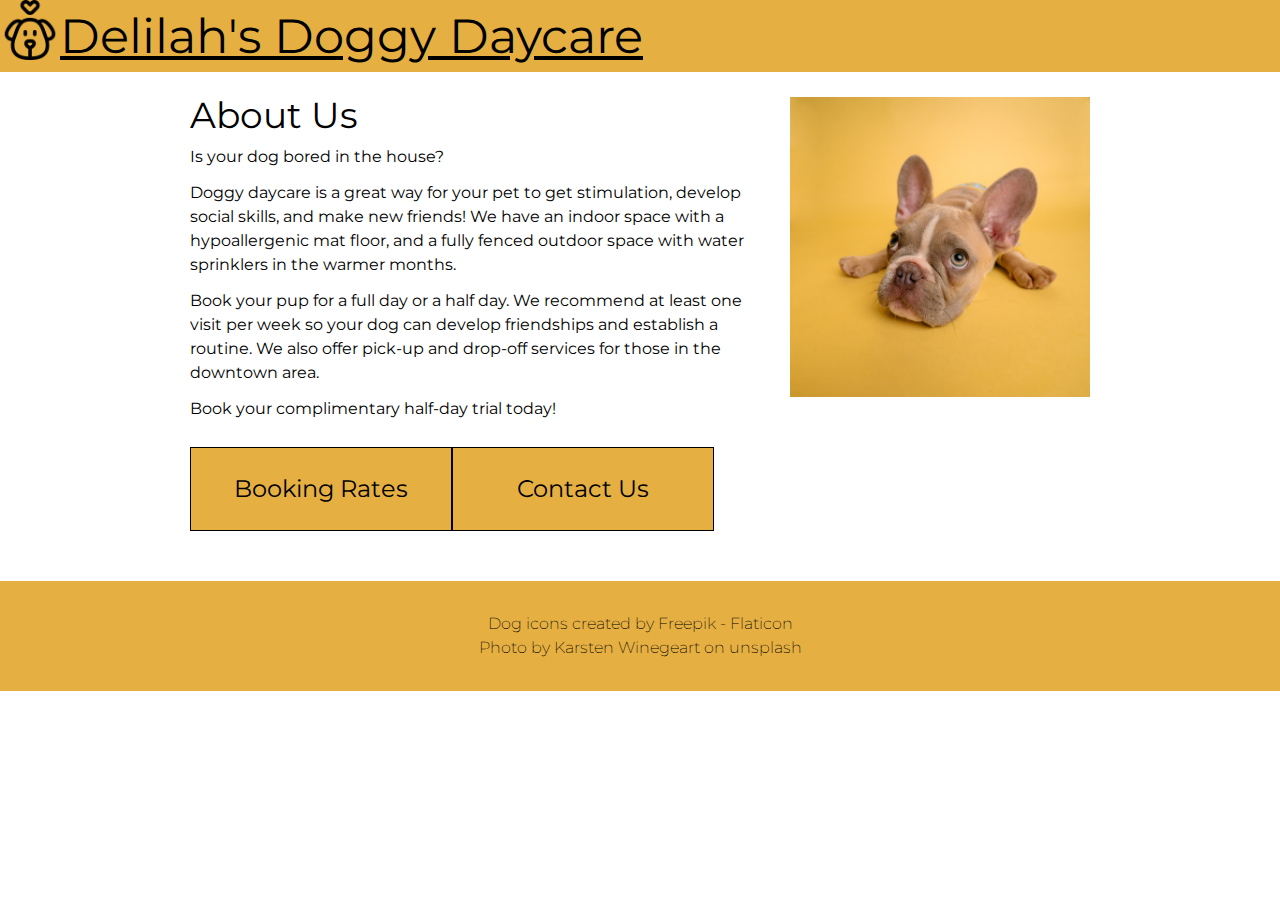
<file: index.html>
<!DOCTYPE html>
<html lang="en">

<head>
    <meta charset="UTF-8">
    <meta http-equiv="X-UA-Compatible" content="IE=edge">
    <meta name="viewport" content="width=device-width, initial-scale=1.0">
    <title>Delilah's Doggy Daycare - Home</title>
    <!-- style sheets -->
    <link rel="stylesheet" href="styles/reset.css">
    <link rel="stylesheet" href="styles/styles.css">
    <!-- fonts -->
    <link rel="preconnect" href="https://fonts.googleapis.com">
    <link rel="preconnect" href="https://fonts.gstatic.com" crossorigin>
    <link href="https://fonts.googleapis.com/css2?family=Montserrat:wght@200;400;600&display=swap" rel="stylesheet">
</head>

<body>
    <header>
        <a href="index.html" class="flex">
            <img src="images/dog.png" alt="outline of a dog's face with heart above it">
            <h1>Delilah's Doggy Daycare</h1>
        </a>
    </header>
    <main class="index">
        <div class="flex">
            <section class="about-us">
                <h2>About Us</h2>
                <p>Is your dog bored in the house?</p>
                <p>Doggy daycare is a great way for your pet to get stimulation, develop social skills, and make new
                    friends! We have an indoor space with a hypoallergenic mat floor, and a fully fenced outdoor space
                    with water sprinklers in the warmer months.</p>
                <p>Book your pup for a full day or a half day. We recommend at least one visit per week so your dog can
                    develop friendships and establish a routine. We also offer pick-up and drop-off services for those
                    in the downtown area.</p>
                <p>Book your complimentary half-day trial today!</p>
            </section>
            <img src="images/dog-yellow-background.jpg" alt="french bulldog puppy with large ears looking sad on mustard yellow background">
        </div>
        <div class="flex">
            <a class="fake-button large-text" href="pages/booking.html">Booking Rates</a>
            <a class="fake-button large-text" href="pages/contact.html">Contact Us</a>
        </div>
    </main>
    <footer>
        <p>Dog icons created by <a href="https://www.flaticon.com/free-icons/dog" title="dog icons">Freepik -
                Flaticon</a></p>
        <p>Photo by <a href="https://unsplash.com/photos/NE0XGVKTmcA">Karsten Winegeart</a> on unsplash</p>
    </footer>
</body>

</html>
</file>
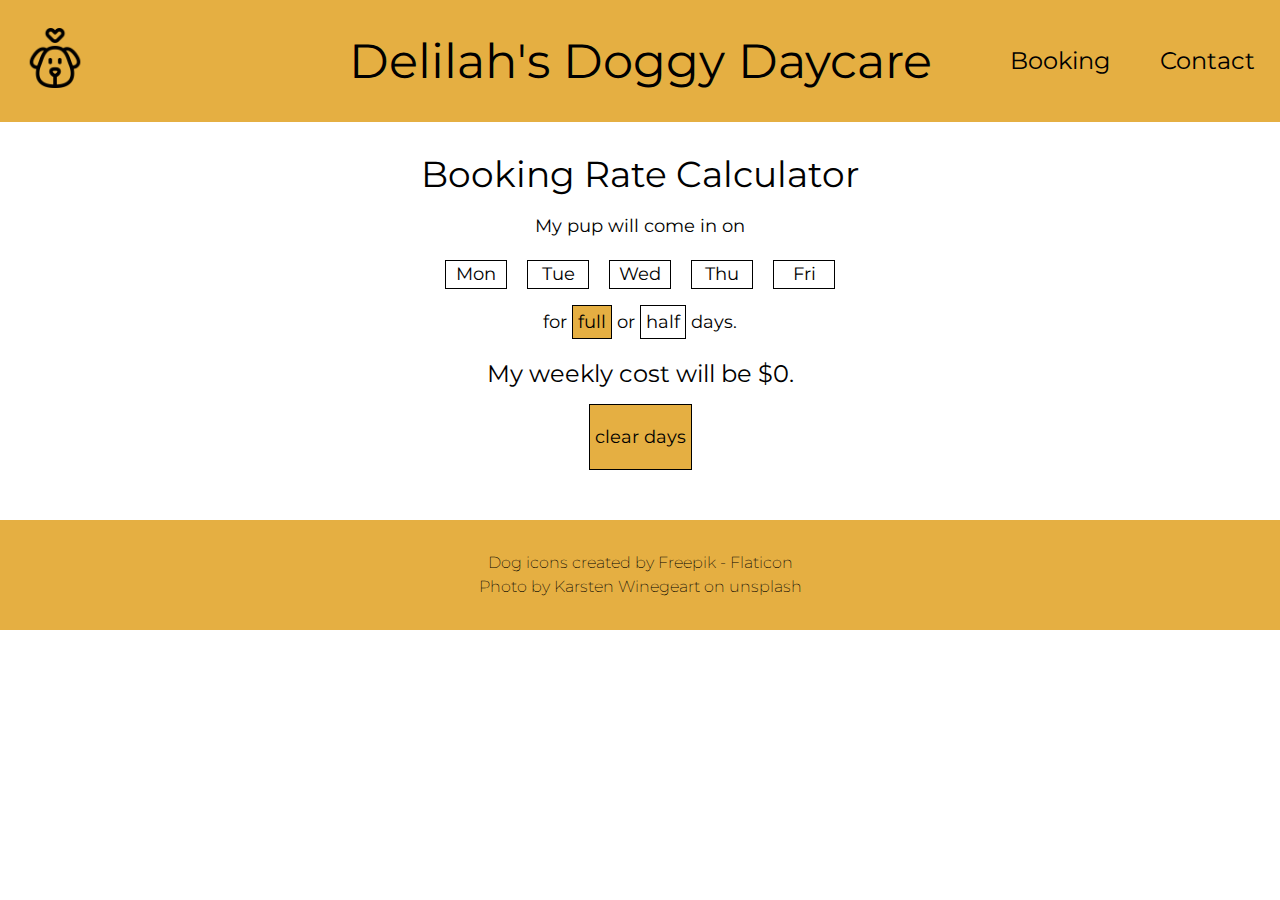
<file: pages/booking.html>
<!DOCTYPE html>
<html lang="en">

<head>
    <meta charset="UTF-8">
    <meta http-equiv="X-UA-Compatible" content="IE=edge">
    <meta name="viewport" content="width=device-width, initial-scale=1.0">
    <title>Delilah's Doggy Daycare - Booking Rates</title>
    <!-- style sheets -->
    <link rel="stylesheet" href="../styles/reset.css">
    <link rel="stylesheet" href="../styles/styles.css">
    <!-- fonts -->
    <link rel="preconnect" href="https://fonts.googleapis.com">
    <link rel="preconnect" href="https://fonts.gstatic.com" crossorigin>
    <link href="https://fonts.googleapis.com/css2?family=Montserrat:wght@200;400;600&display=swap" rel="stylesheet">
</head>

<body>
    <header>
        <div class="header-content flex">
            <a href="../index.html"><img src="../images/dog.png" alt="outline of a dog's face with heart above it"></a>
            <h1>Delilah's Doggy Daycare</h1>
            <nav>
                <ul class="flex nav-links">
                    <li><a href="booking.html">Booking</a></li>
                    <li><a href="contact.html">Contact</a></li>
                </ul>
            </nav>
        </div>
    </header>
    <main class="booking-page">
        <h2>Booking Rate Calculator</h2>
        <p class = "intro">My pup will come in on</p>
        <ul class="flex day-selector">
            <li class = "blue-hover" id="monday">Mon</li>
            <li class = "blue-hover" id="tuesday">Tue</li>
            <li class = "blue-hover" id="wednesday">Wed</li>
            <li class = "blue-hover" id="thursday">Thu</li>
            <li class = "blue-hover" id="friday">Fri</li>
        </ul>
        <p>for <span class="clicked small-button blue-hover" id="full">full</span> or <span class="small-button blue-hover" id="half">half</span> days.</p>
        <p class="top-margin large-text">My weekly cost will be $<span id="calculated-cost">0</span>.</p>
        <p class="fake-button blue-hover" id="clear-button">clear days</p>
    </main>
    <footer>
        <p>Dog icons created by <a href="https://www.flaticon.com/free-icons/dog" title="dog
                    icons">Freepik -
                Flaticon</a></p>
        <p>Photo by <a href="https://unsplash.com/photos/NE0XGVKTmcA">Karsten
                Winegeart</a> on unsplash</p>
    </footer>
    <script src="../scripts/booking.js"></script>
</body>

</html>
</file>
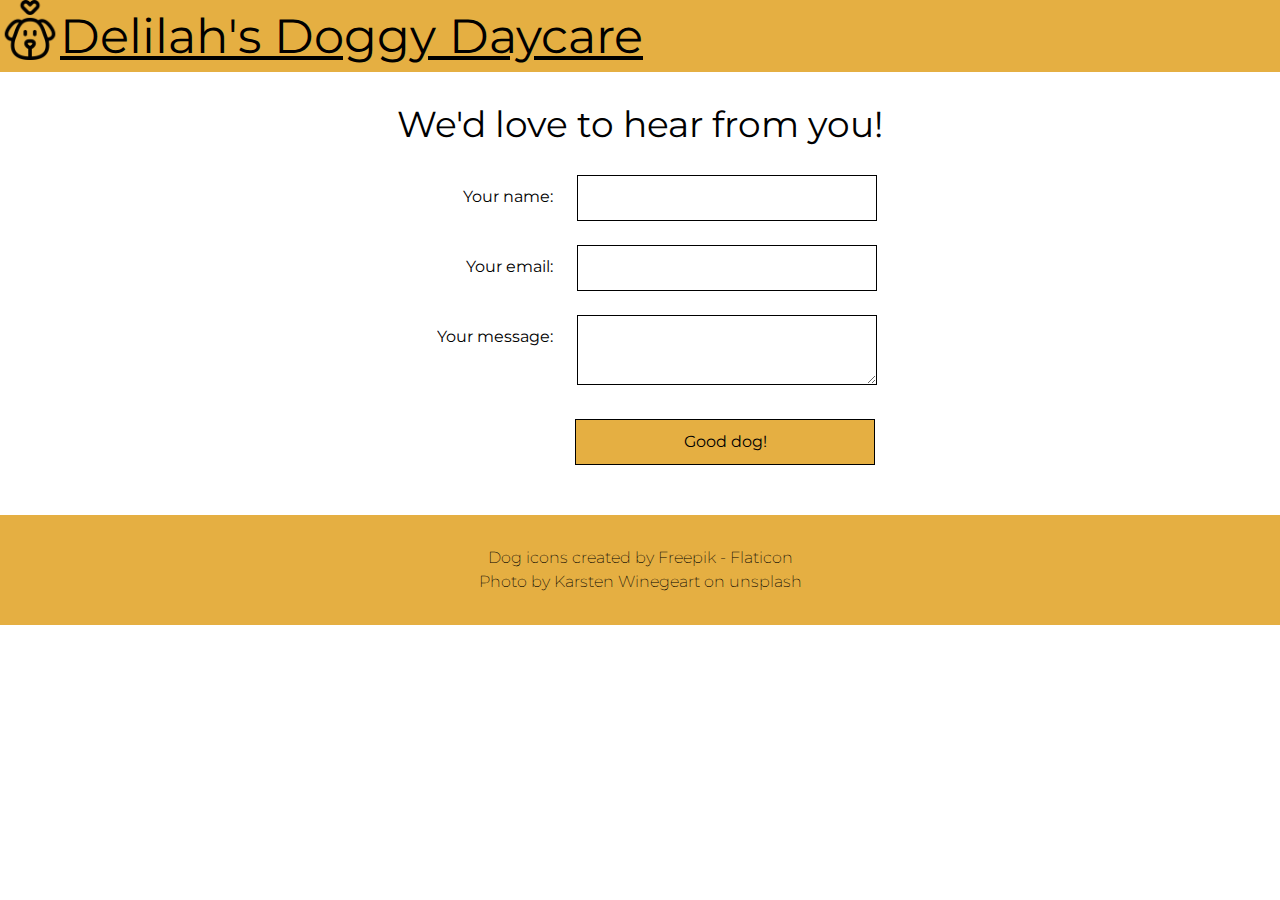
<file: pages/contact.html>
<!DOCTYPE html>
<html lang="en">

<head>
    <meta charset="UTF-8">
    <meta http-equiv="X-UA-Compatible" content="IE=edge">
    <meta name="viewport" content="width=device-width, initial-scale=1.0">
    <title>Delilah's Doggy Daycare - Contact Us</title>
    <!-- style sheets -->
    <link rel="stylesheet" href="../styles/reset.css">
    <link rel="stylesheet" href="../styles/styles.css">
    <!-- fonts -->
    <link rel="preconnect" href="https://fonts.googleapis.com">
    <link rel="preconnect" href="https://fonts.gstatic.com" crossorigin>
    <link href="https://fonts.googleapis.com/css2?family=Montserrat:wght@200;400;600&display=swap" rel="stylesheet">
</head>

<body>
    <header>
        <a href="../index.html" class="flex">
            <img src="../images/dog.png" alt="outline of a dog's face with heart above it">
            <h1>Delilah's Doggy Daycare</h1>
        </a>
    </header>
    <main class="contact" id = "contact-page">
        <h2>We'd love to hear from you!</h2>
        <form>
            <div class="flex">
                <label for="user-name">Your name:</label>
                <input type="text" id="user-name">
            </div>
            <div class="flex">
                <label for="user-email">Your email:</label>
                <input type="email" id = "user-email">
            </div>
            <div class="flex">
                <label for="user-message">Your message:</label>
                <textarea id="user-message"></textarea>
            </div>
            <button class = "fake-button blue-hover" type="submit" id = "submit-button">Good dog!</button>
        </form>
    </main>
    <footer>
        <p>Dog icons created by <a href="https://www.flaticon.com/free-icons/dog" title="dog icons">Freepik -
                Flaticon</a></p>
        <p>Photo by <a href="https://unsplash.com/photos/NE0XGVKTmcA">Karsten Winegeart</a> on unsplash</p>
    </footer>
    <script src="../scripts/contact.js"></script>
</body>

</html>
</file>
<file: styles/styles.css>
/************* your name: 

INSTRUCTIONS:
Comments starting with TO-DO have been included in this file to describe the needed styling: please translate these to the appropriate CSS declarations. 

Comments starting with TO-DO may be left in for reference or removed entirely: all other comments should be left as-is for ease of review.

You are discouraged from changing any provided CSS.

***** colour palette: *****
- mustard yellow (used for header, footer, and buttons): #E5AF42
- cornflower blue (used for hover states): #4278e5

*/


/************* site defaults *************/
body {
    width: 100%; /* adjusts to full width */
    margin: 0;
    font-family: 'Montserrat', sans-serif;
    line-height: 1.5;;
}

/* TO DO: all elements with the .flex class applied are to be made into flex-box containers. */
.flex {
    display: flex;
}

/************* site-wide text styling *************/

/* TO DO:
    - first-level headings are size 48px, centered vertically and horizontally in the available space.
    - 2nd-level headings have a font size of 36px, and 12px of space below.
    - any element with the .large-text class has a font size of 24px.
    - any element with the .fake-button class will have a background colour of mustard yellow (see colour palette above), be center aligned, with a line-height of 3 and a solid black border that is 1px wide.
    - all anchors will have the underline removed and be black in colour. all anchors in the main and footer sections will be underlined in their hover-state.
    - the hover-state of .fake-button and .blue-hover elements will:
        - add an underline, 
        - set the background-colour to cornflower blue (see colour palette above),
        - change the text colour to white, and 
        - change the cursor to pointer.
*/

main {
    max-width: 950px;
    width:100%;
    margin: 0 auto;
    padding: 0 25px;
    box-sizing: border-box;
}

h1 {
    font-size: 48px;
    text-align: center;
    align-items: center;
 }

h2 {
    font-size: 36px;
    margin-bottom: 12px;
}

.large-text {
    font-size: 24px;
}

.fake-button {
    background-color: #E5AF42;
    text-align: center;
    line-height: 3;
    border: 1px solid black;
}

a {
    text-decoration: none;
    color: black;
}

header a:hover,
footer a:hover {
    text-decoration: underline;
}

.fake-button:hover,
.blue-hover:hover {
    text-decoration: underline;
    background-color: #4278e5;
    color: white;
    cursor: pointer;
}

/************* header/footer styling *************/

/* TO DO:
    - the header and footer will be the same mustard-yellow as the buttons.
    - the header is 150px tall.
    - the header image is 100px wide and tall with 25px of space above, below, and on its left, and the top-level heading is centered in the remaining width.
    - there will be 25px of space between the header and main, and 50px of space between main and footer.
    - the footer will be 60px tall, have a font-weight of 200, and the text within will be centered vertically and horizontally.
*/

header {
    background-color: #E5AF42;
    margin-bottom: 25px;
    width: 100%;
}

.header-content {
    display: grid;
    grid-template-columns: 1fr auto 1fr;
    align-items: center;
    padding: 25px;
    flex-wrap: wrap;
    min-width: 0;
}

header h1 {
    text-align: center;
    min-width: 0;
    overflow-wrap: break-word;
}

header nav ul {
    gap: 50px;
    font-size: 24px;
}

header nav {
    display: flex;
    align-items: center;
    justify-self: end;
}

header img {
    width: 60px;
    height: 60px;
}

footer {
    margin-top: 50px;
    background-color: #E5AF42;
    height: 60px;
    font-weight: 200;
    display: flex;
    flex-direction: column;
    justify-content: center;
    align-items: center;
    padding: 25px;
    text-align: center;
}

@media (max-width: 740px) {
    .header-content {
        grid-template-columns: auto;
        grid-template-rows: auto auto auto;
        row-gap: 10px;
        text-align: center;
    }

    header nav {
        justify-self: center;
    }
}

/************* index page *************/

/* TO-DO: 
    - this is a 2-column layout: text on the left, and an image on the right. The image will be 300px wide, with 25px between it and the text column, which takes up the remaining space. The image will also have 50px of space below.
    - the h2 on this page will have a line-height equal to the font size.
    - each paragraph on this page will have 12px of space beneath it.
    - each fake-button on this page will be 250px wide with 150px of space between them.
    - the pair of fake-buttons will be centered on the page. HINT: can calculate the required margin to make them appear to be centered.
*/

.index img {
    width: 100%;
    max-width: 300px;
    margin-bottom: 50px;
    height: auto;
    margin-left: 25px;
}

.about-us h2 {
    line-height: 36px;
}

.about-us p {
    margin-bottom: 12px;
}

.large-text {
    max-width: 250px;
    width: 100%;
}

.index .flex{
    flex-direction: row;
}

@media (max-width: 740px) {
    .index .flex {
        flex-direction: column;
        align-items: center;
        margin: 0; 
        padding-left: 15px;
        padding-right: 15px;
    }

    .index {
        padding: 0;
    }

    .index img {
        margin-left: 0;
        margin-top: 38px;
        margin-bottom: 50px;
        width: 100%;
    }

    .large-text {
        margin-left: 0;
    }

    .home-links {
        gap: 20px;
    }
}

.home-links {
    flex: 1 1 300px;
    justify-content: space-evenly;

}

/************* bookings page *************/

/* TO-DO:
    - the contents of the booking-page will be 600px wide, and all content centered within the available space.
    - text will have a size of 18px.
    - there will be 12px of space below the day-selectors, and 20px of space between each list item. List items are 60px wide.
    - List items & the small-button elements will have a solid black border that is 1px wide. Small-buttons will also have 5px of space between the border and the content.
    - items tagged with .top-margin will have 24 px of space above, and 12px of space below.
    - the "clear days" button will be 200px wide.
    - any element tagged with the .clicked class will turn mustard yellow. **This will be very important for your JavaScript.**
    - all items within the page will be centered within their available space.

*/

@media (max-width: 650px) {
    .booking-page {
        width: 100%;
        padding: 0 10px;
    }

    .day-selector {
        flex-wrap: wrap;
        justify-content: center;
    }

    .booking-page h2 {
        text-align: center;
    }
}

.booking-page {
    display: flex;
    max-width: 600px;
    width: 100%;
    font-size: 18px;
    flex-direction: column;
    justify-content: center;
    margin: 0 auto;
    align-items: center;
}

.intro {
    text-align: center;
    margin-bottom: 20px;
}

.day-selector {
    display: flex;
    margin-bottom: 20px;
    justify-content: center;
    gap: 20px;
}

.day-selector li {
    width: 60px;
}

.small-button,
.day-selector li {
    border: 1px solid black;
    text-align: center;
}

.small-button {
    padding: 5px;
}

.fake-button {
    padding: 5px;
}

.top-margin {
    margin-top: 20px;
    margin-bottom: 12px;
    text-align: center;
    margin-left: 0;
    max-width: 600px;
    width: 100%;
    min-width: 0;
}

.clear-days {
    width: 200px;
}

.clicked {
    background-color: #E5AF42;
}

/************* contact page *************/
/* TO DO:
    - the main section of the .contact page will be 420px tall, and centered.
    - the contents will be 2 columns: the labels column is 150px wide and right-aligned, and the input column is 300px wide. There will be 24px of space between the columns, and the pair of columns will be centered on the page.
    - the textarea element will be 150px tall.
    - all form input, textarea, and and button elements will have the same font as the rest of the page, a line-height of 24px, a font-size of 16px, and the same border as other buttons on the site. There will be 24px of space below each of these elements.
    - the edges of the button will line up exactly with the text-area element. HINT: time for some math!
*/

.contact input, 
.contact textarea, 
.contact button {
    box-sizing: border-box; 
    width: 100%;            
    max-width: 300px;       
    padding: 10px;
    border: 1px solid black;
    font-family: inherit;   
    font-size: 16px;
    line-height: 24px;
}

.contact h2 {
    text-align: center;
    margin-bottom: 24px;
}

.contact form {
    display: flex;
    flex-direction: column;
    align-items: center;    
    width: 100%;
}

.contact .flex {
    display: flex;          
    justify-content: center; 
    width: 100%;
    margin-bottom: 24px;    
}

.contact label {
    width: 150px;           
    text-align: right;      
    margin-right: 24px; 
    padding-top: 10px;     
}

.contact button {
    margin-left: 170px; 
    margin-top: 10px;
    cursor: pointer;
    background-color: #E5AF42; 
}

@media (max-width: 650px) {
    .contact .flex {
        flex-direction: column;
        align-items: center;
    }

    .contact label {
        text-align: left;
        width: 100%;
        max-width: 312px;
        margin-right: 0;
        margin-bottom: 5px;
    }

    .contact button {
        margin-left: 0; 
    }
}
</file>
